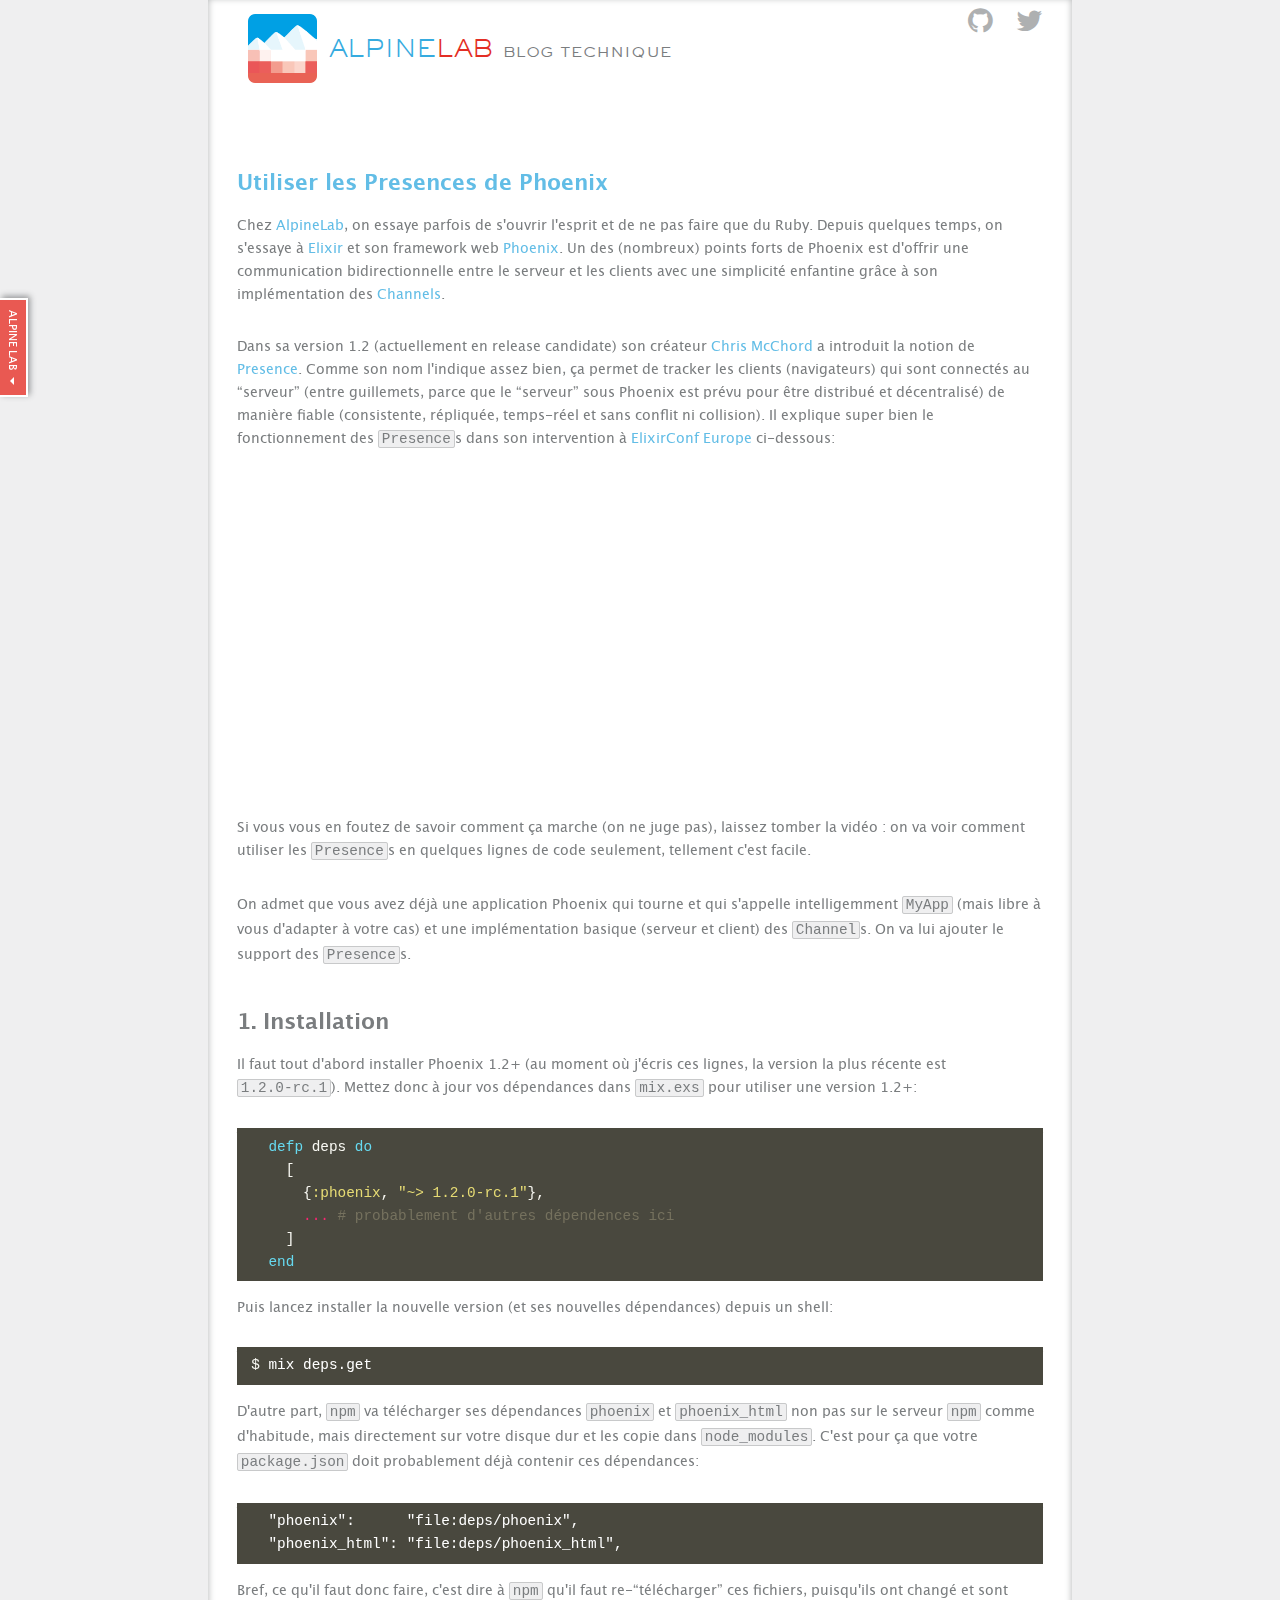
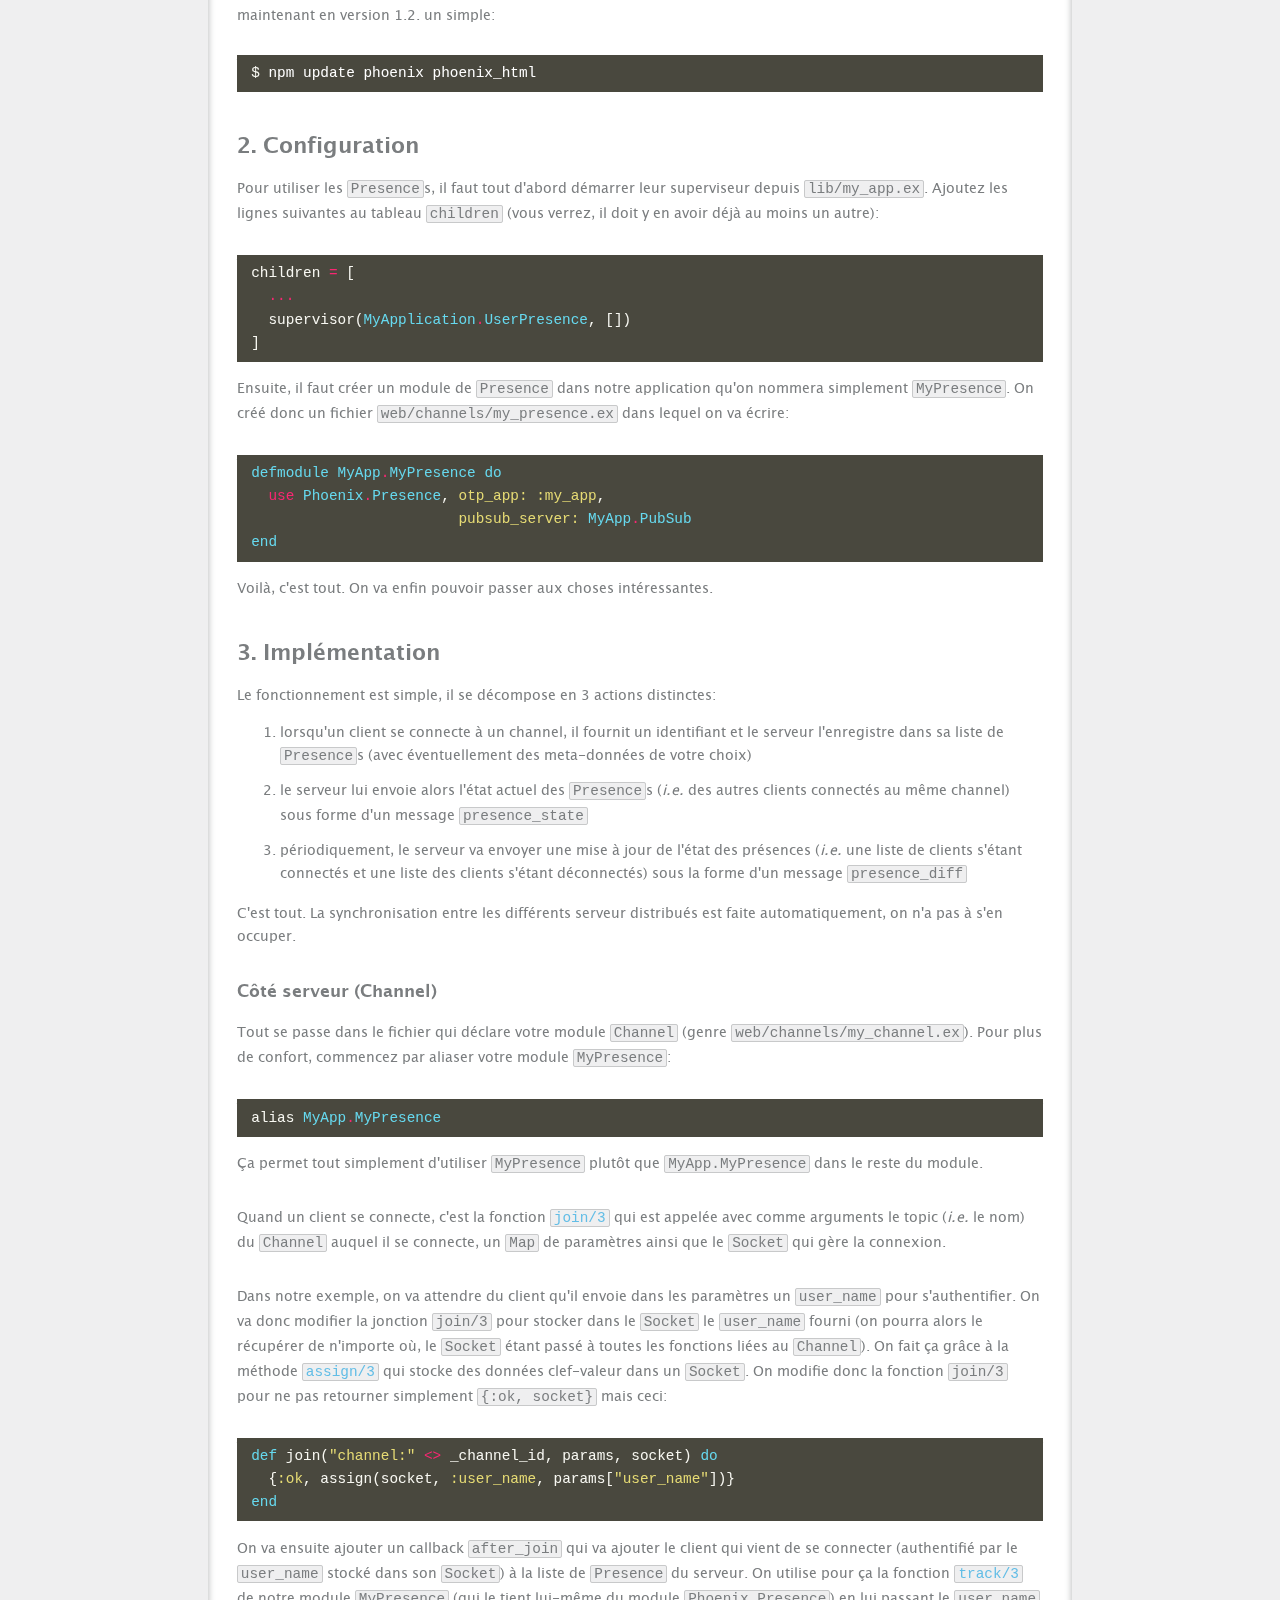
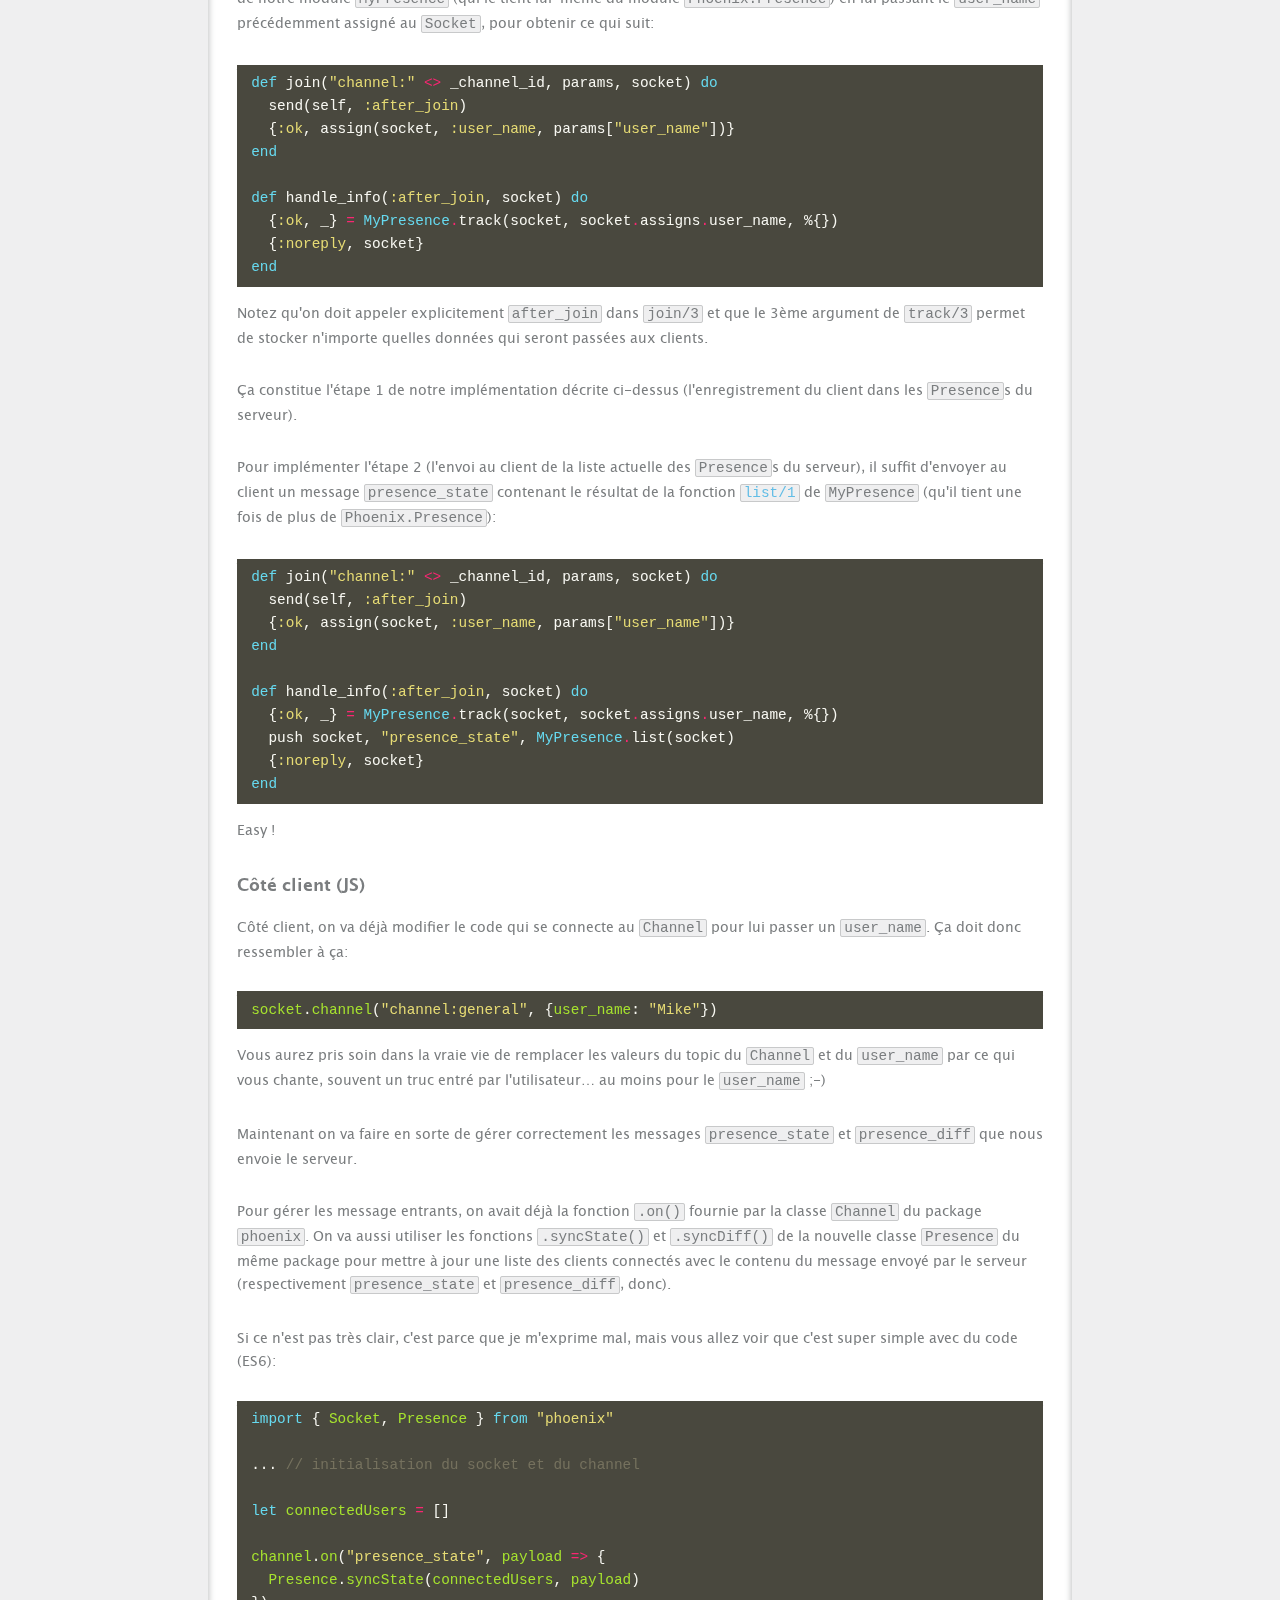
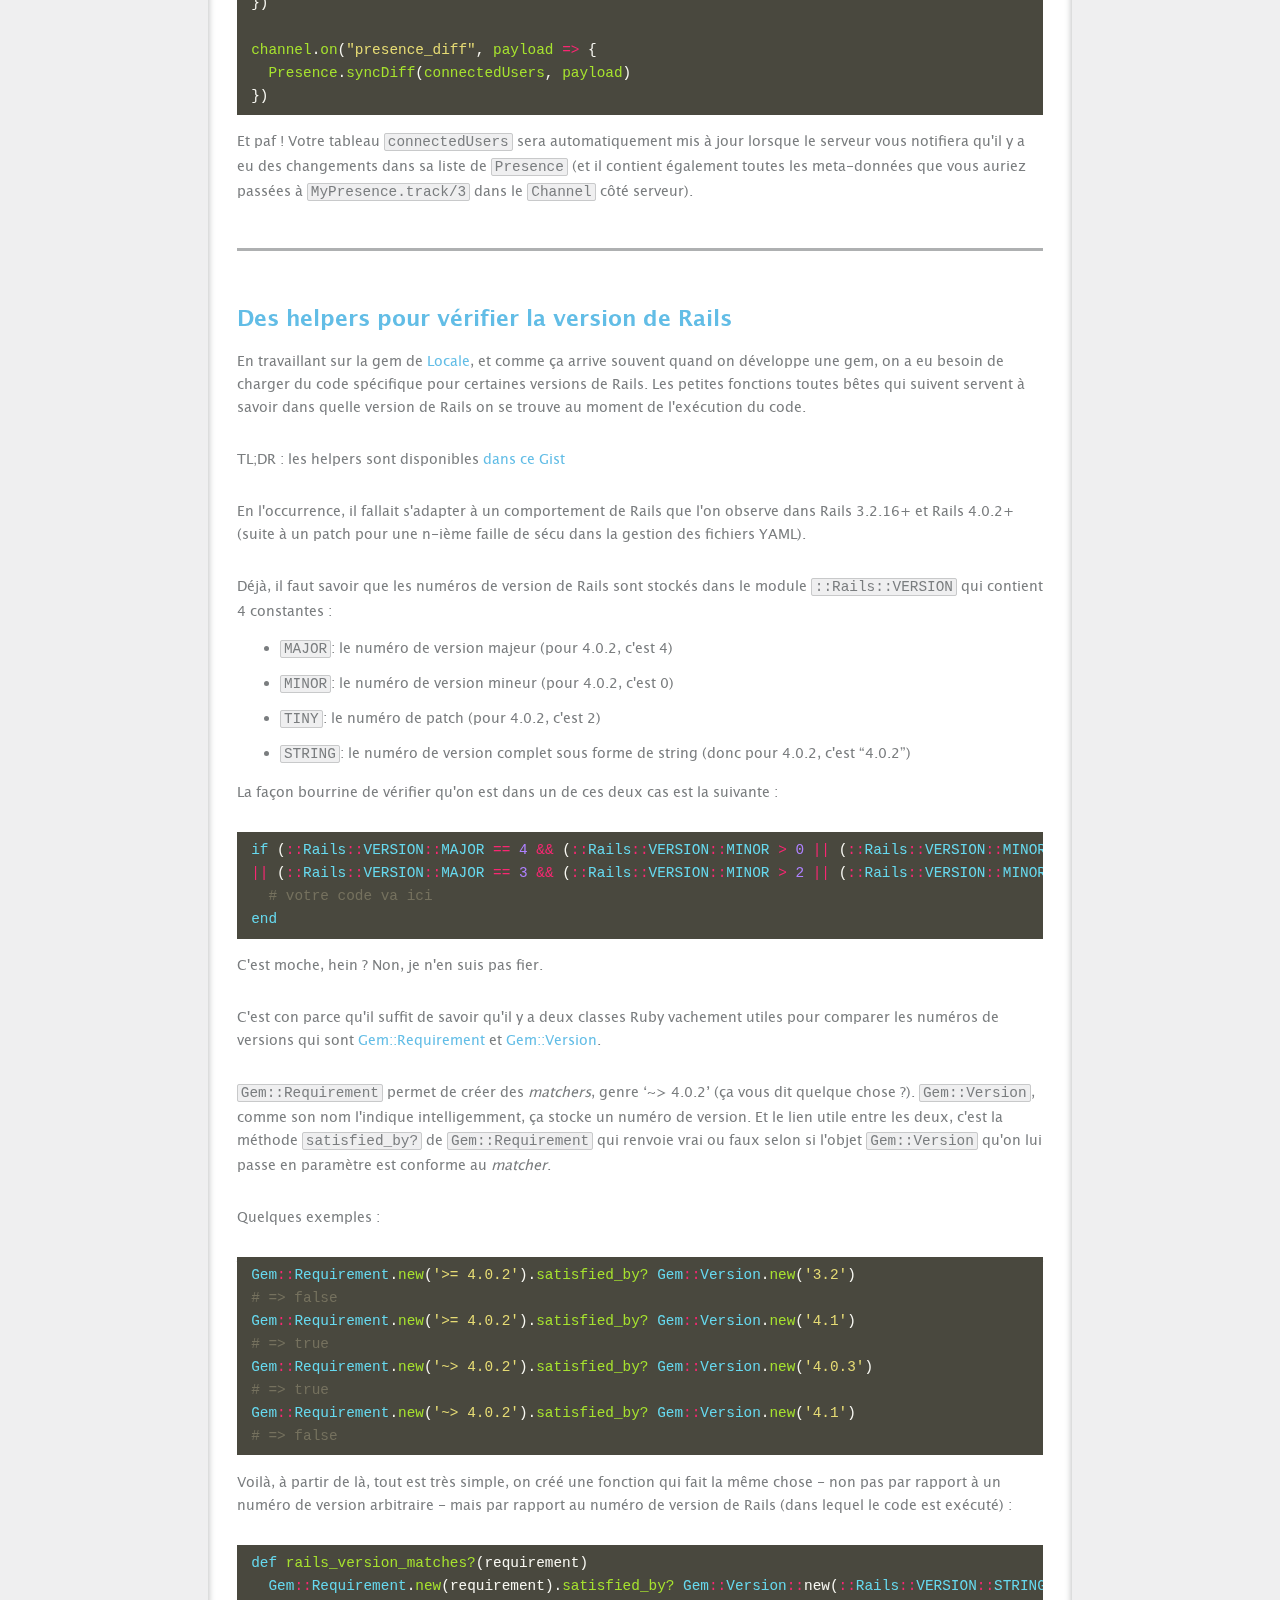
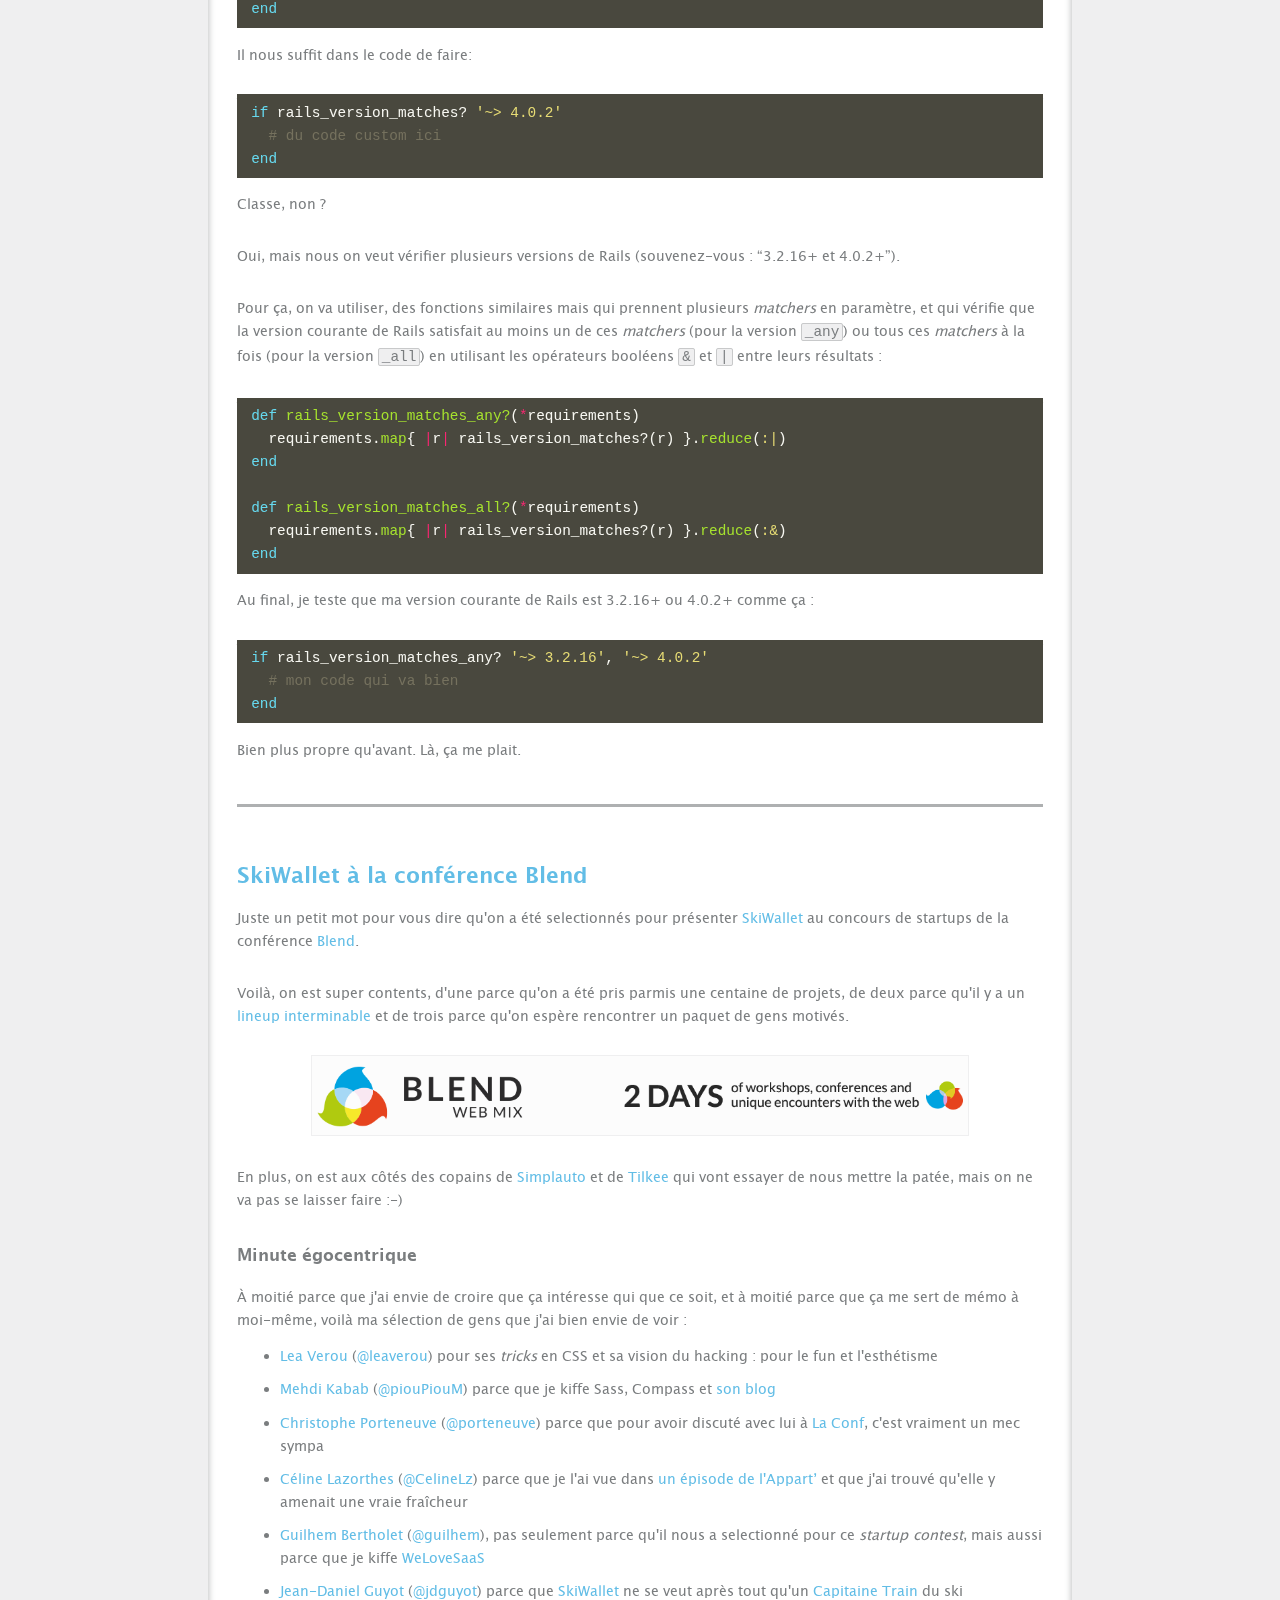
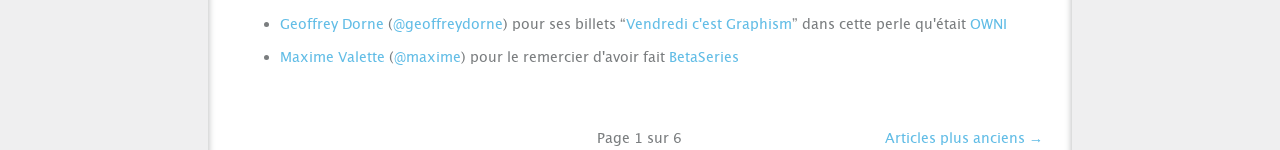
<file: blog/index.html>
<!DOCTYPE html> <html> <head> <title>Alpine Lab, blog technique</title> <meta charset=UTF-8> <meta content='On parle de développement web, d&#39;entreprenariat, de Ruby, de Rails, de Haml, de CSS/Sass, de CoffeeScript et d&#39;Ember.js, ...' name=description> <meta content='width=device-width, initial-scale=1.0, user-scalable=no' name=viewport> <meta content='Alpine Lab, blog technique' property='og:title'> <meta content='On parle de développement web, d&#39;entreprenariat, de Ruby, de Rails, de Haml, de CSS/Sass, de CoffeeScript et d&#39;Ember.js, ...' property='og:description'> <meta content=fr_FR property='og:locale'> <meta content='Alpine Lab' property='og:site_name'> <meta content='https://www.alpine-lab.com/blog/' property='og:url'> <meta content='https://www.alpine-lab.com/images/logo-alpinelab-500-cebd1677.png' property='og:image'> <meta content=website property='og:type'> <link href='/apple-touch-icon-180x180-precomposed.png' rel=apple-touch-icon sizes=180x180> <link href='/apple-touch-icon-152x152-precomposed.png' rel=apple-touch-icon sizes=152x152> <link href='/apple-touch-icon-144x144-precomposed.png' rel=apple-touch-icon sizes=144x144> <link href='/apple-touch-icon-114x114-precomposed.png' rel=apple-touch-icon sizes=114x114> <link href='/apple-touch-icon-72x72-precomposed.png' rel=apple-touch-icon sizes=72x72> <link href='/apple-touch-icon-precomposed.png' rel=apple-touch-icon> <link href='/favicon.png' rel='shortcut icon'> <link href='/favicon.ico' rel=icon type='image/ico'> <link href='https://fonts.googleapis.com/css?family=Lato:300,400,700%7CMontserrat:400,700' rel=stylesheet> <link href="/stylesheets/blog-4694b20b.css" rel=stylesheet /> <link href="//netdna.bootstrapcdn.com/font-awesome/4.0.1/css/font-awesome.min.css" rel=stylesheet /> </head> <body class='blog blog_index'> <meta content='Alpine Lab, blog technique' itemprop=name> <meta content='On parle de développement web, d&#39;entreprenariat, de Ruby/Rails, de Haml/Slim, de Sass, de CoffeeScript et d&#39;Ember.js' itemprop=description> <meta content='https://www.alpine-lab.com/blog' itemprop=url> <meta content=fr itemprop=inLanguage> <meta content='https://www.alpine-lab.com/images/logo-alpinelab-500-cebd1677.png' itemprop=image> <div id=wrapper> <header> <a href="/blog"><div class=logo></div> <h1 class=sitename><span class=alpine>Alpine</span><span class=lab>Lab</span> <span class=blog>blog technique</span> </h1> </a><div class=social-networks> <a href="https://github.com/alpinelab" target=_blank><i class='fa fa-github'></i> </a><a href="https://twitter.com/alpinelab" target=_blank><i class='fa fa-twitter'></i> </a></div> </header> <div id=main> <section class=posts-listing> <article itemscope itemtype='http://schema.org/BlogPosting'> <meta content='&lt;p&gt;Chez &lt;a href=&quot;http://www.alpine-lab.com&quot;&gt;AlpineLab&lt;/a&gt;, on essaye parfois de s&#39;ouvrir l&#39;esprit et de ne pas faire que du Ruby. Depuis quelques temps, on s&#39;essaye à &lt;a href=&quot;https://www.elixir-lang.org&quot;&gt;Elixir&lt;/a&gt; et son framework web &lt;a href=&quot;https://www.phoenixframework.org&quot;&gt;Phoenix&lt;/a&gt;. Un des (nombreux) points forts de Phoenix est d&#39;offrir une communication bidirectionnelle...&lt;/p&gt;' itemprop=description> <meta content='https://www.alpine-lab.com//blog/utiliser-les-presences-de-phoenix/' itemprop=url> <meta content=fr itemprop=inLanguage> <h2 itemprop='name headline'><a href="/blog/utiliser-les-presences-de-phoenix/">Utiliser les Presences de Phoenix</a></h2> <div class=post-body itemprop=articleBody><p>Chez <a href="http://www.alpine-lab.com">AlpineLab</a>, on essaye parfois de s&#39;ouvrir l&#39;esprit et de ne pas faire que du Ruby. Depuis quelques temps, on s&#39;essaye à <a href="https://www.elixir-lang.org">Elixir</a> et son framework web <a href="https://www.phoenixframework.org">Phoenix</a>. Un des (nombreux) points forts de Phoenix est d&#39;offrir une communication bidirectionnelle entre le serveur et les clients avec une simplicité enfantine grâce à son implémentation des <a href="http://www.phoenixframework.org/docs/channels">Channels</a>.</p> <p>Dans sa version 1.2 (actuellement en release candidate) son créateur <a href="https://github.com/chrismccord">Chris McChord</a> a introduit la notion de <a href="https://hexdocs.pm/phoenix/1.2.0-rc.1/Phoenix.Presence.html">Presence</a>. Comme son nom l&#39;indique assez bien, ça permet de tracker les clients (navigateurs) qui sont connectés au &ldquo;serveur&rdquo; (entre guillemets, parce que le &ldquo;serveur&rdquo; sous Phoenix est prévu pour être distribué et décentralisé) de manière fiable (consistente, répliquée, temps-réel et sans conflit ni collision). Il explique super bien le fonctionnement des <code>Presence</code>s dans son intervention à <a href="http://www.elixirconf.eu">ElixirConf Europe</a> ci-dessous:</p> <div style="text-align: center"><iframe width=560 height=315 align=middle src="https://www.youtube.com/embed/n338leKvqnA" frameborder=0 allowfullscreen></iframe></div> <p>Si vous vous en foutez de savoir comment ça marche (on ne juge pas), laissez tomber la vidéo : on va voir comment utiliser les <code>Presence</code>s en quelques lignes de code seulement, tellement c&#39;est facile.</p> <p>On admet que vous avez déjà une application Phoenix qui tourne et qui s&#39;appelle intelligemment <code>MyApp</code> (mais libre à vous d&#39;adapter à votre cas) et une implémentation basique (serveur et client) des <code>Channel</code>s. On va lui ajouter le support des <code>Presence</code>s.</p> <h2 id=1-installation>1. Installation</h2> <p>Il faut tout d&#39;abord installer Phoenix 1.2+ (au moment où j&#39;écris ces lignes, la version la plus récente est <code>1.2.0-rc.1</code>). Mettez donc à jour vos dépendances dans <code>mix.exs</code> pour utiliser une version 1.2+:</p> <div class=highlight><pre class="highlight elixir"><code>  <span class="k">defp</span> <span class="n">deps</span> <span class="k">do</span>&#x000A;    <span class="p">[</span>&#x000A;      <span class="p">{</span><span class="ss">:phoenix</span><span class="p">,</span> <span class="sd">"</span><span class="s2">~&gt; 1.2.0-rc.1"</span><span class="p">},</span>&#x000A;      <span class="o">...</span> <span class="c1"># probablement d'autres dépendences ici</span>&#x000A;    <span class="p">]</span>&#x000A;  <span class="k">end</span>&#x000A;</code></pre></div> <p>Puis lancez installer la nouvelle version (et ses nouvelles dépendances) depuis un shell:</p> <div class=highlight><pre class="highlight shell"><code><span class="nv">$ </span>mix deps.get&#x000A;</code></pre></div> <p>D&#39;autre part, <code>npm</code> va télécharger ses dépendances <code>phoenix</code> et <code>phoenix_html</code> non pas sur le serveur <code>npm</code> comme d&#39;habitude, mais directement sur votre disque dur et les copie dans <code>node_modules</code>. C&#39;est pour ça que votre <code>package.json</code> doit probablement déjà contenir ces dépendances:</p> <div class=highlight><pre class="highlight plaintext"><code>  "phoenix":      "file:deps/phoenix",&#x000A;  "phoenix_html": "file:deps/phoenix_html",&#x000A;</code></pre></div> <p>Bref, ce qu&#39;il faut donc faire, c&#39;est dire à <code>npm</code> qu&#39;il faut re-&ldquo;télécharger&rdquo; ces fichiers, puisqu&#39;ils ont changé et sont maintenant en version 1.2. un simple:</p> <div class=highlight><pre class="highlight shell"><code><span class="nv">$ </span>npm update phoenix phoenix_html&#x000A;</code></pre></div> <h2 id=2-configuration>2. Configuration</h2> <p>Pour utiliser les <code>Presence</code>s, il faut tout d&#39;abord démarrer leur superviseur depuis <code>lib/my_app.ex</code>. Ajoutez les lignes suivantes au tableau <code>children</code> (vous verrez, il doit y en avoir déjà au moins un autre):</p> <div class=highlight><pre class="highlight elixir"><code><span class="n">children</span> <span class="o">=</span> <span class="p">[</span>&#x000A;  <span class="o">...</span>&#x000A;  <span class="n">supervisor</span><span class="p">(</span><span class="no">MyApplication</span><span class="o">.</span><span class="no">UserPresence</span><span class="p">,</span> <span class="p">[])</span>&#x000A;<span class="p">]</span>&#x000A;</code></pre></div> <p>Ensuite, il faut créer un module de <code>Presence</code> dans notre application qu&#39;on nommera simplement <code>MyPresence</code>. On créé donc un fichier <code>web/channels/my_presence.ex</code> dans lequel on va écrire:</p> <div class=highlight><pre class="highlight elixir"><code><span class="k">defmodule</span> <span class="no">MyApp</span><span class="o">.</span><span class="no">MyPresence</span> <span class="k">do</span>&#x000A;  <span class="kn">use</span> <span class="no">Phoenix</span><span class="o">.</span><span class="no">Presence</span><span class="p">,</span> <span class="ss">otp_app:</span> <span class="ss">:my_app</span><span class="p">,</span>&#x000A;                        <span class="ss">pubsub_server:</span> <span class="no">MyApp</span><span class="o">.</span><span class="no">PubSub</span>&#x000A;<span class="k">end</span>&#x000A;</code></pre></div> <p>Voilà, c&#39;est tout. On va enfin pouvoir passer aux choses intéressantes.</p> <h2 id=3-impl-mentation>3. Implémentation</h2> <p>Le fonctionnement est simple, il se décompose en 3 actions distinctes:</p> <ol> <li>lorsqu&#39;un client se connecte à un channel, il fournit un identifiant et le serveur l&#39;enregistre dans sa liste de <code>Presence</code>s (avec éventuellement des meta-données de votre choix)</li> <li>le serveur lui envoie alors l&#39;état actuel des <code>Presence</code>s (<em>i.e.</em> des autres clients connectés au même channel) sous forme d&#39;un message <code>presence_state</code></li> <li>périodiquement, le serveur va envoyer une mise à jour de l&#39;état des présences (<em>i.e.</em> une liste de clients s&#39;étant connectés et une liste des clients s&#39;étant déconnectés) sous la forme d&#39;un message <code>presence_diff</code></li> </ol> <p>C&#39;est tout. La synchronisation entre les différents serveur distribués est faite automatiquement, on n&#39;a pas à s&#39;en occuper.</p> <h3 id=c-t-serveur-channel>Côté serveur (Channel)</h3> <p>Tout se passe dans le fichier qui déclare votre module <code>Channel</code> (genre <code>web/channels/my_channel.ex</code>). Pour plus de confort, commencez par aliaser votre module <code>MyPresence</code>:</p> <div class=highlight><pre class="highlight elixir"><code><span class="n">alias</span> <span class="no">MyApp</span><span class="o">.</span><span class="no">MyPresence</span>&#x000A;</code></pre></div> <p>Ça permet tout simplement d&#39;utiliser <code>MyPresence</code> plutôt que <code>MyApp.MyPresence</code> dans le reste du module.</p> <p>Quand un client se connecte, c&#39;est la fonction <a href="https://hexdocs.pm/phoenix/1.2.0-rc.1/Phoenix.Channel.html#c:join/3"><code>join/3</code></a> qui est appelée avec comme arguments le topic (<em>i.e.</em> le nom) du <code>Channel</code> auquel il se connecte, un <code>Map</code> de paramètres ainsi que le <code>Socket</code> qui gère la connexion.</p> <p>Dans notre exemple, on va attendre du client qu&#39;il envoie dans les paramètres un <code>user_name</code> pour s&#39;authentifier. On va donc modifier la jonction <code>join/3</code> pour stocker dans le <code>Socket</code> le <code>user_name</code> fourni (on pourra alors le récupérer de n&#39;importe où, le <code>Socket</code> étant passé à toutes les fonctions liées au <code>Channel</code>). On fait ça grâce à la méthode <a href="https://hexdocs.pm/phoenix/1.2.0-rc.1/Phoenix.Socket.html#assign/3"><code>assign/3</code></a> qui stocke des données clef-valeur dans un <code>Socket</code>. On modifie donc la fonction <code>join/3</code> pour ne pas retourner simplement <code>{:ok, socket}</code> mais ceci:</p> <div class=highlight><pre class="highlight elixir"><code><span class="k">def</span> <span class="n">join</span><span class="p">(</span><span class="sd">"</span><span class="s2">channel:"</span> <span class="o">&lt;&gt;</span> <span class="n">_channel_id</span><span class="p">,</span> <span class="n">params</span><span class="p">,</span> <span class="n">socket</span><span class="p">)</span> <span class="k">do</span>&#x000A;  <span class="p">{</span><span class="ss">:ok</span><span class="p">,</span> <span class="n">assign</span><span class="p">(</span><span class="n">socket</span><span class="p">,</span> <span class="ss">:user_name</span><span class="p">,</span> <span class="n">params</span><span class="p">[</span><span class="sd">"</span><span class="s2">user_name"</span><span class="p">])}</span>&#x000A;<span class="k">end</span>&#x000A;</code></pre></div> <p>On va ensuite ajouter un callback <code>after_join</code> qui va ajouter le client qui vient de se connecter (authentifié par le <code>user_name</code> stocké dans son <code>Socket</code>) à la liste de <code>Presence</code> du serveur. On utilise pour ça la fonction <a href="https://hexdocs.pm/phoenix/1.2.0-rc.1/Phoenix.Presence.html#c:track/3"><code>track/3</code></a> de notre module <code>MyPresence</code> (qui le tient lui-même du module <code>Phoenix.Presence</code>) en lui passant le <code>user_name</code> précédemment assigné au <code>Socket</code>, pour obtenir ce qui suit:</p> <div class=highlight><pre class="highlight elixir"><code><span class="k">def</span> <span class="n">join</span><span class="p">(</span><span class="sd">"</span><span class="s2">channel:"</span> <span class="o">&lt;&gt;</span> <span class="n">_channel_id</span><span class="p">,</span> <span class="n">params</span><span class="p">,</span> <span class="n">socket</span><span class="p">)</span> <span class="k">do</span>&#x000A;  <span class="n">send</span><span class="p">(</span><span class="n">self</span><span class="p">,</span> <span class="ss">:after_join</span><span class="p">)</span>&#x000A;  <span class="p">{</span><span class="ss">:ok</span><span class="p">,</span> <span class="n">assign</span><span class="p">(</span><span class="n">socket</span><span class="p">,</span> <span class="ss">:user_name</span><span class="p">,</span> <span class="n">params</span><span class="p">[</span><span class="sd">"</span><span class="s2">user_name"</span><span class="p">])}</span>&#x000A;<span class="k">end</span>&#x000A;&#x000A;<span class="k">def</span> <span class="n">handle_info</span><span class="p">(</span><span class="ss">:after_join</span><span class="p">,</span> <span class="n">socket</span><span class="p">)</span> <span class="k">do</span>&#x000A;  <span class="p">{</span><span class="ss">:ok</span><span class="p">,</span> <span class="n">_</span><span class="p">}</span> <span class="o">=</span> <span class="no">MyPresence</span><span class="o">.</span><span class="n">track</span><span class="p">(</span><span class="n">socket</span><span class="p">,</span> <span class="n">socket</span><span class="o">.</span><span class="n">assigns</span><span class="o">.</span><span class="n">user_name</span><span class="p">,</span> <span class="p">%{})</span>&#x000A;  <span class="p">{</span><span class="ss">:noreply</span><span class="p">,</span> <span class="n">socket</span><span class="p">}</span>&#x000A;<span class="k">end</span>&#x000A;</code></pre></div> <p>Notez qu&#39;on doit appeler explicitement <code>after_join</code> dans <code>join/3</code> et que le 3ème argument de <code>track/3</code> permet de stocker n&#39;importe quelles données qui seront passées aux clients.</p> <p>Ça constitue l&#39;étape 1 de notre implémentation décrite ci-dessus (l&#39;enregistrement du client dans les <code>Presence</code>s du serveur).</p> <p>Pour implémenter l&#39;étape 2 (l&#39;envoi au client de la liste actuelle des <code>Presence</code>s du serveur), il suffit d&#39;envoyer au client un message <code>presence_state</code> contenant le résultat de la fonction <a href="https://hexdocs.pm/phoenix/1.2.0-rc.1/Phoenix.Presence.html#list/2"><code>list/1</code></a> de <code>MyPresence</code> (qu&#39;il tient une fois de plus de <code>Phoenix.Presence</code>):</p> <div class=highlight><pre class="highlight elixir"><code><span class="k">def</span> <span class="n">join</span><span class="p">(</span><span class="sd">"</span><span class="s2">channel:"</span> <span class="o">&lt;&gt;</span> <span class="n">_channel_id</span><span class="p">,</span> <span class="n">params</span><span class="p">,</span> <span class="n">socket</span><span class="p">)</span> <span class="k">do</span>&#x000A;  <span class="n">send</span><span class="p">(</span><span class="n">self</span><span class="p">,</span> <span class="ss">:after_join</span><span class="p">)</span>&#x000A;  <span class="p">{</span><span class="ss">:ok</span><span class="p">,</span> <span class="n">assign</span><span class="p">(</span><span class="n">socket</span><span class="p">,</span> <span class="ss">:user_name</span><span class="p">,</span> <span class="n">params</span><span class="p">[</span><span class="sd">"</span><span class="s2">user_name"</span><span class="p">])}</span>&#x000A;<span class="k">end</span>&#x000A;&#x000A;<span class="k">def</span> <span class="n">handle_info</span><span class="p">(</span><span class="ss">:after_join</span><span class="p">,</span> <span class="n">socket</span><span class="p">)</span> <span class="k">do</span>&#x000A;  <span class="p">{</span><span class="ss">:ok</span><span class="p">,</span> <span class="n">_</span><span class="p">}</span> <span class="o">=</span> <span class="no">MyPresence</span><span class="o">.</span><span class="n">track</span><span class="p">(</span><span class="n">socket</span><span class="p">,</span> <span class="n">socket</span><span class="o">.</span><span class="n">assigns</span><span class="o">.</span><span class="n">user_name</span><span class="p">,</span> <span class="p">%{})</span>&#x000A;  <span class="n">push</span> <span class="n">socket</span><span class="p">,</span> <span class="sd">"</span><span class="s2">presence_state"</span><span class="p">,</span> <span class="no">MyPresence</span><span class="o">.</span><span class="n">list</span><span class="p">(</span><span class="n">socket</span><span class="p">)</span>&#x000A;  <span class="p">{</span><span class="ss">:noreply</span><span class="p">,</span> <span class="n">socket</span><span class="p">}</span>&#x000A;<span class="k">end</span>&#x000A;</code></pre></div> <p>Easy !</p> <h3 id=c-t-client-js>Côté client (JS)</h3> <p>Côté client, on va déjà modifier le code qui se connecte au <code>Channel</code> pour lui passer un <code>user_name</code>. Ça doit donc ressembler à ça:</p> <div class=highlight><pre class="highlight javascript"><code><span class="nx">socket</span><span class="p">.</span><span class="nx">channel</span><span class="p">(</span><span class="s2">"channel:general"</span><span class="p">,</span> <span class="p">{</span><span class="na">user_name</span><span class="p">:</span> <span class="s2">"Mike"</span><span class="p">})</span>&#x000A;</code></pre></div> <p>Vous aurez pris soin dans la vraie vie de remplacer les valeurs du topic du <code>Channel</code> et du <code>user_name</code> par ce qui vous chante, souvent un truc entré par l&#39;utilisateur&hellip; au moins pour le <code>user_name</code> ;-)</p> <p>Maintenant on va faire en sorte de gérer correctement les messages <code>presence_state</code> et <code>presence_diff</code> que nous envoie le serveur.</p> <p>Pour gérer les message entrants, on avait déjà la fonction <code>.on()</code> fournie par la classe <code>Channel</code> du package <code>phoenix</code>. On va aussi utiliser les fonctions <code>.syncState()</code> et <code>.syncDiff()</code> de la nouvelle classe <code>Presence</code> du même package pour mettre à jour une liste des clients connectés avec le contenu du message envoyé par le serveur (respectivement <code>presence_state</code> et <code>presence_diff</code>, donc).</p> <p>Si ce n&#39;est pas très clair, c&#39;est parce que je m&#39;exprime mal, mais vous allez voir que c&#39;est super simple avec du code (ES6):</p> <div class=highlight><pre class="highlight javascript"><code><span class="k">import</span> <span class="p">{</span> <span class="nx">Socket</span><span class="p">,</span> <span class="nx">Presence</span> <span class="p">}</span> <span class="k">from</span> <span class="s2">"phoenix"</span>&#x000A;&#x000A;<span class="p">...</span> <span class="c1">// initialisation du socket et du channel</span>&#x000A;&#x000A;<span class="kd">let</span> <span class="nx">connectedUsers</span> <span class="o">=</span> <span class="p">[]</span>&#x000A;&#x000A;<span class="nx">channel</span><span class="p">.</span><span class="nx">on</span><span class="p">(</span><span class="s2">"presence_state"</span><span class="p">,</span> <span class="nx">payload</span> <span class="o">=&gt;</span> <span class="p">{</span>&#x000A;  <span class="nx">Presence</span><span class="p">.</span><span class="nx">syncState</span><span class="p">(</span><span class="nx">connectedUsers</span><span class="p">,</span> <span class="nx">payload</span><span class="p">)</span>&#x000A;<span class="p">})</span>&#x000A;&#x000A;<span class="nx">channel</span><span class="p">.</span><span class="nx">on</span><span class="p">(</span><span class="s2">"presence_diff"</span><span class="p">,</span> <span class="nx">payload</span> <span class="o">=&gt;</span> <span class="p">{</span>&#x000A;  <span class="nx">Presence</span><span class="p">.</span><span class="nx">syncDiff</span><span class="p">(</span><span class="nx">connectedUsers</span><span class="p">,</span> <span class="nx">payload</span><span class="p">)</span>&#x000A;<span class="p">})</span>&#x000A;</code></pre></div> <p>Et paf ! Votre tableau <code>connectedUsers</code> sera automatiquement mis à jour lorsque le serveur vous notifiera qu&#39;il y a eu des changements dans sa liste de <code>Presence</code> (et il contient également toutes les meta-données que vous auriez passées à <code>MyPresence.track/3</code> dans le <code>Channel</code> côté serveur).</p> </div> </article> <article itemscope itemtype='http://schema.org/BlogPosting'> <meta content='&lt;p&gt;En travaillant sur la gem de &lt;a href=&quot;http://www.localeapp.com&quot;&gt;Locale&lt;/a&gt;, et comme ça arrive souvent quand on développe une gem, on a eu besoin de charger du code spécifique pour certaines versions de Rails. Les petites fonctions toutes bêtes qui suivent servent à savoir dans quelle version de Rails on se trouve au moment de l&amp;#39;exécution du code.' itemprop=description> <meta content='https://www.alpine-lab.com//blog/des-helpers-pour-verifier-la-version-de-rails/' itemprop=url> <meta content=fr itemprop=inLanguage> <h2 itemprop='name headline'><a href="/blog/des-helpers-pour-verifier-la-version-de-rails/">Des helpers pour vérifier la version de Rails</a></h2> <div class=post-body itemprop=articleBody><p>En travaillant sur la gem de <a href="http://www.localeapp.com">Locale</a>, et comme ça arrive souvent quand on développe une gem, on a eu besoin de charger du code spécifique pour certaines versions de Rails. Les petites fonctions toutes bêtes qui suivent servent à savoir dans quelle version de Rails on se trouve au moment de l&#39;exécution du code.</p> <p><strong>TL;DR :</strong> les helpers sont disponibles <a href="https://gist.github.com/michaelbaudino/8884362">dans ce Gist</a></p> <p>En l&#39;occurrence, il fallait s&#39;adapter à un comportement de Rails que l&#39;on observe dans Rails 3.2.16+ et Rails 4.0.2+ (suite à un patch pour une n-ième faille de sécu dans la gestion des fichiers YAML).</p> <p>Déjà, il faut savoir que les numéros de version de Rails sont stockés dans le module <code>::Rails::VERSION</code> qui contient 4 constantes :</p> <ul> <li><code>MAJOR</code>: le numéro de version majeur (pour 4.0.2, c&#39;est 4)</li> <li><code>MINOR</code>: le numéro de version mineur (pour 4.0.2, c&#39;est 0)</li> <li><code>TINY</code>: le numéro de patch (pour 4.0.2, c&#39;est 2)</li> <li><code>STRING</code>: le numéro de version complet sous forme de string (donc pour 4.0.2, c&#39;est &ldquo;4.0.2&rdquo;)</li> </ul> <p>La façon bourrine de vérifier qu&#39;on est dans un de ces deux cas est la suivante :</p> <div class=highlight><pre class="highlight ruby"><code><span class="k">if</span> <span class="p">(</span><span class="o">::</span><span class="no">Rails</span><span class="o">::</span><span class="no">VERSION</span><span class="o">::</span><span class="no">MAJOR</span> <span class="o">==</span> <span class="mi">4</span> <span class="o">&amp;&amp;</span> <span class="p">(</span><span class="o">::</span><span class="no">Rails</span><span class="o">::</span><span class="no">VERSION</span><span class="o">::</span><span class="no">MINOR</span> <span class="o">&gt;</span> <span class="mi">0</span> <span class="o">||</span> <span class="p">(</span><span class="o">::</span><span class="no">Rails</span><span class="o">::</span><span class="no">VERSION</span><span class="o">::</span><span class="no">MINOR</span> <span class="o">==</span> <span class="mi">0</span> <span class="o">&amp;&amp;</span> <span class="o">::</span><span class="no">Rails</span><span class="o">::</span><span class="no">VERSION</span><span class="o">::</span><span class="no">TINY</span> <span class="o">&gt;=</span> <span class="mi">2</span><span class="p">)))</span>&#x000A;<span class="o">||</span> <span class="p">(</span><span class="o">::</span><span class="no">Rails</span><span class="o">::</span><span class="no">VERSION</span><span class="o">::</span><span class="no">MAJOR</span> <span class="o">==</span> <span class="mi">3</span> <span class="o">&amp;&amp;</span> <span class="p">(</span><span class="o">::</span><span class="no">Rails</span><span class="o">::</span><span class="no">VERSION</span><span class="o">::</span><span class="no">MINOR</span> <span class="o">&gt;</span> <span class="mi">2</span> <span class="o">||</span> <span class="p">(</span><span class="o">::</span><span class="no">Rails</span><span class="o">::</span><span class="no">VERSION</span><span class="o">::</span><span class="no">MINOR</span> <span class="o">==</span> <span class="mi">2</span> <span class="o">&amp;&amp;</span> <span class="o">::</span><span class="no">Rails</span><span class="o">::</span><span class="no">VERSION</span><span class="o">::</span><span class="no">TINY</span> <span class="o">&gt;=</span> <span class="mi">16</span><span class="p">)))</span>&#x000A;  <span class="c1"># votre code va ici</span>&#x000A;<span class="k">end</span>&#x000A;</code></pre></div> <p>C&#39;est moche, hein ? Non, je n&#39;en suis pas fier.</p> <p>C&#39;est con parce qu&#39;il suffit de savoir qu&#39;il y a deux classes Ruby vachement utiles pour comparer les numéros de versions qui sont <a href="http://www.ruby-doc.org/stdlib-2.1.0/libdoc/rubygems/rdoc/Gem/Requirement.html">Gem::Requirement</a> et <a href="http://www.ruby-doc.org/stdlib-2.1.0/libdoc/rubygems/rdoc/Gem/Version.html">Gem::Version</a>.</p> <p><code>Gem::Requirement</code> permet de créer des <em>matchers</em>, genre &lsquo;~&gt; 4.0.2&rsquo; (ça vous dit quelque chose ?). <code>Gem::Version</code>, comme son nom l&#39;indique intelligemment, ça stocke un numéro de version. Et le lien utile entre les deux, c&#39;est la méthode <code>satisfied_by?</code> de <code>Gem::Requirement</code> qui renvoie vrai ou faux selon si l&#39;objet <code>Gem::Version</code> qu&#39;on lui passe en paramètre est conforme au <em>matcher</em>.</p> <p>Quelques exemples :</p> <div class=highlight><pre class="highlight ruby"><code><span class="no">Gem</span><span class="o">::</span><span class="no">Requirement</span><span class="p">.</span><span class="nf">new</span><span class="p">(</span><span class="s1">'&gt;= 4.0.2'</span><span class="p">).</span><span class="nf">satisfied_by?</span> <span class="no">Gem</span><span class="o">::</span><span class="no">Version</span><span class="p">.</span><span class="nf">new</span><span class="p">(</span><span class="s1">'3.2'</span><span class="p">)</span>&#x000A;<span class="c1"># =&gt; false</span>&#x000A;<span class="no">Gem</span><span class="o">::</span><span class="no">Requirement</span><span class="p">.</span><span class="nf">new</span><span class="p">(</span><span class="s1">'&gt;= 4.0.2'</span><span class="p">).</span><span class="nf">satisfied_by?</span> <span class="no">Gem</span><span class="o">::</span><span class="no">Version</span><span class="p">.</span><span class="nf">new</span><span class="p">(</span><span class="s1">'4.1'</span><span class="p">)</span>&#x000A;<span class="c1"># =&gt; true</span>&#x000A;<span class="no">Gem</span><span class="o">::</span><span class="no">Requirement</span><span class="p">.</span><span class="nf">new</span><span class="p">(</span><span class="s1">'~&gt; 4.0.2'</span><span class="p">).</span><span class="nf">satisfied_by?</span> <span class="no">Gem</span><span class="o">::</span><span class="no">Version</span><span class="p">.</span><span class="nf">new</span><span class="p">(</span><span class="s1">'4.0.3'</span><span class="p">)</span>&#x000A;<span class="c1"># =&gt; true</span>&#x000A;<span class="no">Gem</span><span class="o">::</span><span class="no">Requirement</span><span class="p">.</span><span class="nf">new</span><span class="p">(</span><span class="s1">'~&gt; 4.0.2'</span><span class="p">).</span><span class="nf">satisfied_by?</span> <span class="no">Gem</span><span class="o">::</span><span class="no">Version</span><span class="p">.</span><span class="nf">new</span><span class="p">(</span><span class="s1">'4.1'</span><span class="p">)</span>&#x000A;<span class="c1"># =&gt; false</span>&#x000A;</code></pre></div> <p>Voilà, à partir de là, tout est très simple, on créé une fonction qui fait la même chose - non pas par rapport à un numéro de version arbitraire - mais par rapport au numéro de version de Rails (dans lequel le code est exécuté) :</p> <div class=highlight><pre class="highlight ruby"><code><span class="k">def</span> <span class="nf">rails_version_matches?</span><span class="p">(</span><span class="n">requirement</span><span class="p">)</span>&#x000A;  <span class="no">Gem</span><span class="o">::</span><span class="no">Requirement</span><span class="p">.</span><span class="nf">new</span><span class="p">(</span><span class="n">requirement</span><span class="p">).</span><span class="nf">satisfied_by?</span> <span class="no">Gem</span><span class="o">::</span><span class="no">Version</span><span class="o">::</span><span class="n">new</span><span class="p">(</span><span class="o">::</span><span class="no">Rails</span><span class="o">::</span><span class="no">VERSION</span><span class="o">::</span><span class="no">STRING</span><span class="p">)</span>&#x000A;<span class="k">end</span>&#x000A;</code></pre></div> <p>Il nous suffit dans le code de faire:</p> <div class=highlight><pre class="highlight ruby"><code><span class="k">if</span> <span class="n">rails_version_matches?</span> <span class="s1">'~&gt; 4.0.2'</span>&#x000A;  <span class="c1"># du code custom ici</span>&#x000A;<span class="k">end</span>&#x000A;</code></pre></div> <p>Classe, non ?</p> <p>Oui, mais nous on veut vérifier plusieurs versions de Rails (souvenez-vous : &ldquo;3.2.16+ <strong>et</strong> 4.0.2+&rdquo;).</p> <p>Pour ça, on va utiliser, des fonctions similaires mais qui prennent plusieurs <em>matchers</em> en paramètre, et qui vérifie que la version courante de Rails satisfait au moins un de ces <em>matchers</em> (pour la version <code>_any</code>) ou tous ces <em>matchers</em> à la fois (pour la version <code>_all</code>) en utilisant les opérateurs booléens <code>&amp;</code> et <code>|</code> entre leurs résultats :</p> <div class=highlight><pre class="highlight ruby"><code><span class="k">def</span> <span class="nf">rails_version_matches_any?</span><span class="p">(</span><span class="o">*</span><span class="n">requirements</span><span class="p">)</span>&#x000A;  <span class="n">requirements</span><span class="p">.</span><span class="nf">map</span><span class="p">{</span> <span class="o">|</span><span class="n">r</span><span class="o">|</span> <span class="n">rails_version_matches?</span><span class="p">(</span><span class="n">r</span><span class="p">)</span> <span class="p">}.</span><span class="nf">reduce</span><span class="p">(</span><span class="ss">:|</span><span class="p">)</span>&#x000A;<span class="k">end</span>&#x000A;&#x000A;<span class="k">def</span> <span class="nf">rails_version_matches_all?</span><span class="p">(</span><span class="o">*</span><span class="n">requirements</span><span class="p">)</span>&#x000A;  <span class="n">requirements</span><span class="p">.</span><span class="nf">map</span><span class="p">{</span> <span class="o">|</span><span class="n">r</span><span class="o">|</span> <span class="n">rails_version_matches?</span><span class="p">(</span><span class="n">r</span><span class="p">)</span> <span class="p">}.</span><span class="nf">reduce</span><span class="p">(</span><span class="ss">:&amp;</span><span class="p">)</span>&#x000A;<span class="k">end</span>&#x000A;</code></pre></div> <p>Au final, je teste que ma version courante de Rails est 3.2.16+ ou 4.0.2+ comme ça :</p> <div class=highlight><pre class="highlight ruby"><code><span class="k">if</span> <span class="n">rails_version_matches_any?</span> <span class="s1">'~&gt; 3.2.16'</span><span class="p">,</span> <span class="s1">'~&gt; 4.0.2'</span>&#x000A;  <span class="c1"># mon code qui va bien</span>&#x000A;<span class="k">end</span>&#x000A;</code></pre></div> <p>Bien plus propre qu&#39;avant. Là, ça me plait.</p> </div> </article> <article itemscope itemtype='http://schema.org/BlogPosting'> <meta content='&lt;p&gt;Juste un petit mot pour vous dire qu&#39;on a été selectionnés pour présenter &lt;a href=&quot;https://www.skiwallet.com&quot;&gt;SkiWallet&lt;/a&gt; au concours de startups de la conférence &lt;a href=&quot;http://www.blendconference.com&quot;&gt;Blend&lt;/a&gt;.&lt;/p&gt; &lt;p&gt;Voilà, on est super contents, d&#39;une parce qu&#39;on a été pris parmis une centaine de projets, de deux parce qu&#39;il y a...&lt;/p&gt;' itemprop=description> <meta content='https://www.alpine-lab.com//blog/skiwallet-a-la-conference-blend/' itemprop=url> <meta content=fr itemprop=inLanguage> <h2 itemprop='name headline'><a href="/blog/skiwallet-a-la-conference-blend/">SkiWallet à la conférence Blend</a></h2> <div class=post-body itemprop=articleBody><p>Juste un petit mot pour vous dire qu&#39;on a été selectionnés pour présenter <a href="https://www.skiwallet.com">SkiWallet</a> au concours de startups de la conférence <a href="http://www.blendconference.com">Blend</a>.</p> <p>Voilà, on est super contents, d&#39;une parce qu&#39;on a été pris parmis une centaine de projets, de deux parce qu&#39;il y a un <a href="http://www.blendconference.com/speakers">lineup interminable</a> et de trois parce qu&#39;on espère rencontrer un paquet de gens motivés.</p> <p><img alt="Blend Web Mix" width=960 height=100 src="/images/blog/blend-conf-0421ad9c.png"/></p> <p>En plus, on est aux côtés des copains de <a href="http://www.simplauto.com">Simplauto</a> et de <a href="http://www.tilkee.com">Tilkee</a> qui vont essayer de nous mettre la patée, mais on ne va pas se laisser faire :-)</p> <h3 id=minute-gocentrique>Minute égocentrique</h3> <p>À moitié parce que j&#39;ai envie de croire que ça intéresse qui que ce soit, et à moitié parce que ça me sert de mémo à moi-même, voilà ma sélection de gens que j&#39;ai bien envie de voir :</p> <ul> <li><a href="http://www.blendconference.com/speakers/lea-verou">Lea Verou</a> (<a href="http://www.twitter.com/leaverou">@leaverou</a>) pour ses <em>tricks</em> en CSS et sa vision du hacking : pour le fun et l&#39;esthétisme</li> <li><a href="http://www.blendconference.com/speakers/mehdi-kabab/">Mehdi Kabab</a> (<a href="http://www.twitter.com/piouPiouM">@piouPiouM</a>) parce que je kiffe Sass, Compass et <a href="http://pioupioum.fr">son blog</a></li> <li><a href="http://www.blendconference.com/speakers/christophe-porteneuve-2">Christophe Porteneuve</a> (<a href="http://www.twitter.com/porteneuve">@porteneuve</a>) parce que pour avoir discuté avec lui à <a href="http://2013.la-conf.org">La Conf</a>, c&#39;est vraiment un mec sympa</li> <li><a href="http://www.blendconference.com/speakers/celine-lazorthes">Céline Lazorthes</a> (<a href="http://www.twitter.com/CelineLz">@CelineLz</a>) parce que je l&#39;ai vue dans <a href="http://www.lachainetechno.tv/videos/lappart-16-celine-lazorthes-avec-leetchi-nous-reinventons-la-cagnotte-entre-amis">un épisode de l&#39;Appart&rsquo;</a> et que j&#39;ai trouvé qu&#39;elle y amenait une vraie fraîcheur</li> <li><a href="http://www.blendconference.com/speakers/guilhem-bertholet">Guilhem Bertholet</a> (<a href="http://www.twitter.com/guilhem">@guilhem</a>), pas seulement parce qu&#39;il nous a selectionné pour ce <em>startup contest</em>, mais aussi parce que je kiffe <a href="http://welovesaas.com">WeLoveSaaS</a></li> <li><a href="http://www.blendconference.com/speakers/jean-daniel-guyot">Jean-Daniel Guyot</a> (<a href="http://www.twitter.com/jdguyot">@jdguyot</a>) parce que <a href="https://www.skiwallet.com">SkiWallet</a> ne se veut après tout qu&#39;un <a href="https://app.capitainetrain.com">Capitaine Train</a> du ski</li> <li><a href="http://www.blendconference.com/speakers/geoffrey-dorne">Geoffrey Dorne</a> (<a href="http://www.twitter.com/geoffreydorne">@geoffreydorne</a>) pour ses billets &ldquo;<a href="http://owni.fr/tag/vendredi-graphism">Vendredi c&#39;est Graphism</a>&rdquo; dans cette perle qu&#39;était <a href="http://owni.fr">OWNI</a></li> <li><a href="http://www.blendconference.com/speakers/maxime-valette">Maxime Valette</a> (<a href="http://www.twitter.com/maxime">@maxime</a>) pour le remercier d&#39;avoir fait <a href="http://www.betaseries.com">BetaSeries</a></li> </ul> </div> </article> <div class=pagination-wrapper> <a href="/blog/page/2/" class=next-page>Articles plus anciens &rarr;</a> <div class=pagination> Page 1 sur 6 </div> </div> </section> </div> </div> <div id=corporate-btn> <a href="/">Alpine Lab <span class=caret></span> </a></div> <footer> <p> Le blog d'<a href="https://plus.google.com/+AlpineLab" rel=publisher>Alpine Lab</a> est publié sous license <a href="https://creativecommons.org/licenses/by/3.0/fr/">Creative Commons Attribution 3.0 (cc-by-3.0)</a>. Le code est sous licence <a href="https://opensource.org/licenses/MIT">MIT</a>. </p> </footer> </body> </html>
</file>
<file: stylesheets/blog-4694b20b.css>
html,body,div,span,applet,object,iframe,h1,h2,h3,h4,h5,h6,p,blockquote,pre,a,abbr,acronym,address,big,cite,code,del,dfn,em,img,ins,kbd,q,s,samp,small,strike,sub,sup,tt,var,b,u,i,center,dl,dt,dd,ol,ul,li,fieldset,form,label,legend,table,caption,tbody,tfoot,thead,tr,th,td,article,aside,canvas,details,embed,figure,figcaption,footer,header,hgroup,menu,nav,output,ruby,section,summary,time,mark,audio,video{margin:0;padding:0;border:0;font-size:100%;font:inherit;vertical-align:baseline}article,aside,details,figcaption,figure,footer,header,hgroup,menu,nav,section{display:block}body{line-height:1}ol,ul{list-style:none}blockquote,q{quotes:none}blockquote:before,blockquote:after,q:before,q:after{content:"";content:none}table{border-collapse:collapse;border-spacing:0}a{text-decoration:none}input,button,a{border:none;margin:0;outline:none}button,input:not([type=checkbox]):not([type=radio]),textarea{-webkit-appearance:none;-moz-appearance:none;resize:none}button,input[type=submit]{background:none;border:none;padding:0;margin:0}button:hover,input[type=submit]{cursor:pointer}strong{font-weight:normal}.clearfix:after{content:"";display:block;clear:both;height:0}@font-face{font-family:"LucidaGrande";src:url("/fonts/lucida_grande_bold-webfont-4653b360.eot");src:url("/fonts/lucida_grande_bold-webfont-4653b360.eot?#iefix") format("embedded-opentype"),url("/fonts/lucida_grande_bold-webfont-7e7d833b.woff") format("woff"),url("/fonts/lucida_grande_bold-webfont-b9ce02d2.ttf") format("truetype"),url("/fonts/lucida_grande_bold-webfont-1d51f293.svg#LucidaGrandeBold") format("svg");font-weight:bold;font-style:normal}@font-face{font-family:"LucidaGrande";src:url("/fonts/lucidagrande-converted-webfont-c57d3e34.eot");src:url("/fonts/lucidagrande-converted-webfont-c57d3e34.eot?#iefix") format("embedded-opentype"),url("/fonts/lucidagrande-converted-webfont-879a75bd.woff") format("woff"),url("/fonts/lucidagrande-converted-webfont-e156d3fd.ttf") format("truetype"),url("/fonts/lucidagrande-converted-webfont-46b6a87b.svg#LucidaGrandeRegular") format("svg");font-weight:normal;font-style:normal}@font-face{font-family:"BaseNineMedium";src:url("/fonts/basenine-webfont-1ff902b0.eot");src:url("/fonts/basenine-webfont-1ff902b0.eot?#iefix") format("embedded-opentype"),url("/fonts/basenine-webfont-84bbc5c0.woff") format("woff"),url("/fonts/basenine-webfont-c6ad22d8.ttf") format("truetype"),url("/fonts/basenine-webfont-56c305ac.svg#baseninemedium") format("svg");font-weight:normal;font-style:normal}@font-face{font-family:"SackersGothic";src:url("/fonts/atsackersgothic-medium-webfont-6e6a4e5d.eot");src:url("/fonts/atsackersgothic-medium-webfont-6e6a4e5d.eot?#iefix") format("embedded-opentype"),url("/fonts/atsackersgothic-medium-webfont-8d651602.woff") format("woff"),url("/fonts/atsackersgothic-medium-webfont-cbc1141f.ttf") format("truetype"),url("/fonts/atsackersgothic-medium-webfont-7ddade47.svg#sackers_gothic_lightmedium") format("svg");font-weight:normal;font-style:normal}@font-face{font-family:"SackersGothic";src:url("/fonts/atsackersgothic-light-webfont-f91b18a5.eot");src:url("/fonts/atsackersgothic-light-webfont-f91b18a5.eot?#iefix") format("embedded-opentype"),url("/fonts/atsackersgothic-light-webfont-c646c522.woff") format("woff"),url("/fonts/atsackersgothic-light-webfont-4db55541.ttf") format("truetype"),url("/fonts/atsackersgothic-light-webfont-46bdc306.svg#sackers_gothic_lightlight") format("svg");font-weight:lighter;font-style:normal}@font-face{font-family:"SackersGothic";src:url("/fonts/atsackersheavygothic-webfont-6dcebf35.eot");src:url("/fonts/atsackersheavygothic-webfont-6dcebf35.eot?#iefix") format("embedded-opentype"),url("/fonts/atsackersheavygothic-webfont-383c92e0.woff") format("woff"),url("/fonts/atsackersheavygothic-webfont-8e98d32e.ttf") format("truetype"),url("/fonts/atsackersheavygothic-webfont-4f4786cd.svg#sackers_gothic_heavyheavy") format("svg");font-weight:bold;font-style:normal}@font-face{font-family:"BebasNeue";src:url("/fonts/bebasneue-webfont-2990508f.eot");src:url("/fonts/bebasneue-webfont-2990508f.eot?#iefix") format("embedded-opentype"),url("/fonts/bebasneue-webfont-9d17f95d.woff") format("woff"),url("/fonts/bebasneue-webfont-f05c4f73.ttf") format("truetype"),url("/fonts/bebasneue-webfont-49273dc4.svg#sackers_gothic_heavyheavy") format("svg");font-weight:normal;font-style:normal}html,body{height:100%;background-color:#efeff0}body{font-family:"LucidaGrande", "Lucida Sans Unicode", sans-serif;-webkit-font-smoothing:antialiased;font-smooth:always;text-shadow:1px 1px 1px rgba(0,0,0,0.004);-webkit-text-stroke:1px transparent;color:#7a7d7f;font-size:0.9em;line-height:1.6em}code,kbd,pre,samp{font-family:monospace, serif;font-size:1em}p,pre{margin:1em 0}h1,h3,h4{font-weight:bold}h1{font-size:2em;margin:0.67em 0}h3{font-size:1.17em;margin:1em 0}h4{font-size:1em;margin:1.33em 0}a{color:#62bde6;text-decoration:none}a:hover{color:#e95952}a.stealth{color:#7a7d7f}a.stealth:hover{color:#7a7d7f}.clearfix{clear:both}h4{margin-top:0}.pagination-wrapper{margin-top:4em}i.fa{margin-left:0.5em;color:#aeb0b1;transition:color 0.5s}i.fa.fa-github:hover,i.fa.fa-github-square:hover{color:#7a7d7f}i.fa.fa-twitter:hover,i.fa.fa-twitter-square:hover{color:#33ccff}.caret{display:inline-block;width:0;height:0;vertical-align:top;border-top:4px solid black;border-right:4px solid transparent;border-left:4px solid transparent}h2{font-size:1.5em;font-weight:bold;margin:0.83em 0}#wrapper{position:relative;width:56em;max-width:56em;min-height:100%;margin:0 auto -2em;background-color:white;padding:0 2em;box-shadow:inset 0 -2px 7px 0 #aeb0b1}header{padding:1em 0;position:relative}header .logo{height:3em;min-height:3em;width:4em;min-width:4em;font-size:1.6em;float:left;background:url("/images/logo-alpinelab-128-08e842f2.png") no-repeat;background-position:0.5em 0em;background-size:3em 3em}header h1.sitename{display:inline-block;font-size:1.6em;margin:0;vertical-align:middle;line-height:3em;color:#616365;font-family:"SackersGothic", sans-serif;font-weight:lighter}header h1.sitename .alpine,header h1.sitename .lab{text-transform:uppercase}header h1.sitename .alpine{color:#36abdf}header h1.sitename .lab{color:#e32e25}header h1.sitename .blog{color:#7a7d7f;font-size:0.8em}header .social-networks{position:absolute;font-size:2em;right:0;top:0.25em}nav{font-size:1.2em;font-family:"SackersGothic", sans-serif;font-weight:lighter;text-transform:lowercase}nav ul{padding:0}nav ul li{float:left;width:20%;margin-right:5%;text-align:left;height:1.5em;border-bottom:solid 1px #62bde6}nav ul li:hover{border-color:#e95952}#main{clear:both;padding:2em 0 4em 0}#corporate-btn{position:fixed;top:30%;left:0;font-size:14px;line-height:20px;-webkit-transform:rotate(90deg);transform:rotate(90deg);-webkit-transform-origin:bottom left;transform-origin:bottom left;background-color:#e95952;padding:2px 10px;border-top-radius:0.5em;border:solid 2px white;border-bottom:none;box-shadow:-2px -2px 6px #949698}#corporate-btn a,#corporate-btn a:hover{color:white;text-transform:uppercase;font-size:11px;font-weight:normal}#corporate-btn .caret{margin-left:0.4em;vertical-align:middle;border-color:white transparent}footer{height:2em;clear:both;position:relative;width:56em;text-align:center;margin:0 auto}footer *{margin:0}footer p{color:#aeb0b1;font-size:0.8em;line-height:1em}pre{background:#49483E;padding:0.5em 1em;border-radius:0.3em;white-space:pre;overflow-x:auto}article p{margin-bottom:2em}article p code,article li code{border:solid 1px #c8c9ca;border-radius:2px;padding:0px 3px;background-color:#efeff0;white-space:nowrap}article ol{list-style-type:decimal}article ul{list-style-type:disc}article ul,article ol{margin-top:-15px;padding-left:3em}article ul li,article ol li{margin-bottom:10px}article em{font-style:italic}article h2,article h3{margin-top:2em}article img{display:block;margin:0 auto 2em auto;width:80%;height:auto;padding:0.4em;border:solid 1px #efeff0;background-color:#fcfcfc}article time.published{font-size:0.9em;color:#aeb0b1}ul.tags{padding:0;text-align:right;margin-top:-1.2em}ul.tags li{font-size:0.9em;list-style:none;display:inline-block;margin-right:1em;margin-bottom:1em}ul.tags li a{color:#c8c9ca}ul.tags li a:hover{color:#aeb0b1}ul.tags li i{color:#aeb0b1}.author{text-align:right;vertical-align:middle;height:72px;line-height:72px}.author .avatar{display:inline-block;margin-left:1em;border-radius:50%;width:72px;height:72px;vertical-align:middle}.highlight{background-color:#49483e;color:white}.highlight .c{color:#75715e}.highlight .err{color:#960050;background-color:#1e0010}.highlight .k{color:#66d9ef}.highlight .l{color:#ae81ff}.highlight .n{color:#f8f8f2}.highlight .o{color:#f92672}.highlight .p{color:#f8f8f2}.highlight .cm{color:#75715e}.highlight .cp{color:#75715e}.highlight .c1{color:#75715e}.highlight .cs{color:#75715e}.highlight .ge{font-style:italic}.highlight .gs{font-weight:bold}.highlight .gp{color:#a6e22e}.highlight .kc{color:#66d9ef}.highlight .kd{color:#66d9ef}.highlight .kn{color:#f92672}.highlight .kp{color:#66d9ef}.highlight .kr{color:#66d9ef}.highlight .kt{color:#66d9ef}.highlight .ld{color:#e6db74}.highlight .m{color:#ae81ff}.highlight .s{color:#e6db74}.highlight .na{color:#a6e22e}.highlight .nb{color:#f8f8f2}.highlight .nc{color:#a6e22e}.highlight .no{color:#66d9ef}.highlight .nd{color:#a6e22e}.highlight .ni{color:#f8f8f2}.highlight .ne{color:#a6e22e}.highlight .nf{color:#a6e22e}.highlight .nl{color:#f8f8f2}.highlight .nn{color:#f8f8f2}.highlight .nx{color:#a6e22e}.highlight .py{color:#f8f8f2}.highlight .nt{color:#f92672}.highlight .nv{color:#f8f8f2}.highlight .ow{color:#f92672}.highlight .w{color:#f8f8f2}.highlight .mf{color:#ae81ff}.highlight .mh{color:#ae81ff}.highlight .mi{color:#ae81ff}.highlight .mo{color:#ae81ff}.highlight .sb{color:#e6db74}.highlight .sc{color:#e6db74}.highlight .sd{color:#e6db74}.highlight .s2{color:#e6db74}.highlight .se{color:#ae81ff}.highlight .sh{color:#e6db74}.highlight .si{color:#e6db74}.highlight .sx{color:#e6db74}.highlight .sr{color:#e6db74}.highlight .s1{color:#e6db74}.highlight .ss{color:#e6db74}.highlight .bp{color:#f8f8f2}.highlight .vc{color:#f8f8f2}.highlight .vg{color:#f8f8f2}.highlight .vi{color:#f8f8f2}.highlight .il{color:#ae81ff}.pagination-wrapper .pagination{text-align:center}.pagination-wrapper a.previous-page,.pagination-wrapper a.next-page{position:absolute;display:inline-block}.pagination-wrapper a.previous-page{left:0}.pagination-wrapper a.next-page{right:0}section.posts-listing{position:relative}article:not(:first-of-type){border-top:solid 3px #aeb0b1;padding-top:1em;margin-top:3em}
</file>
